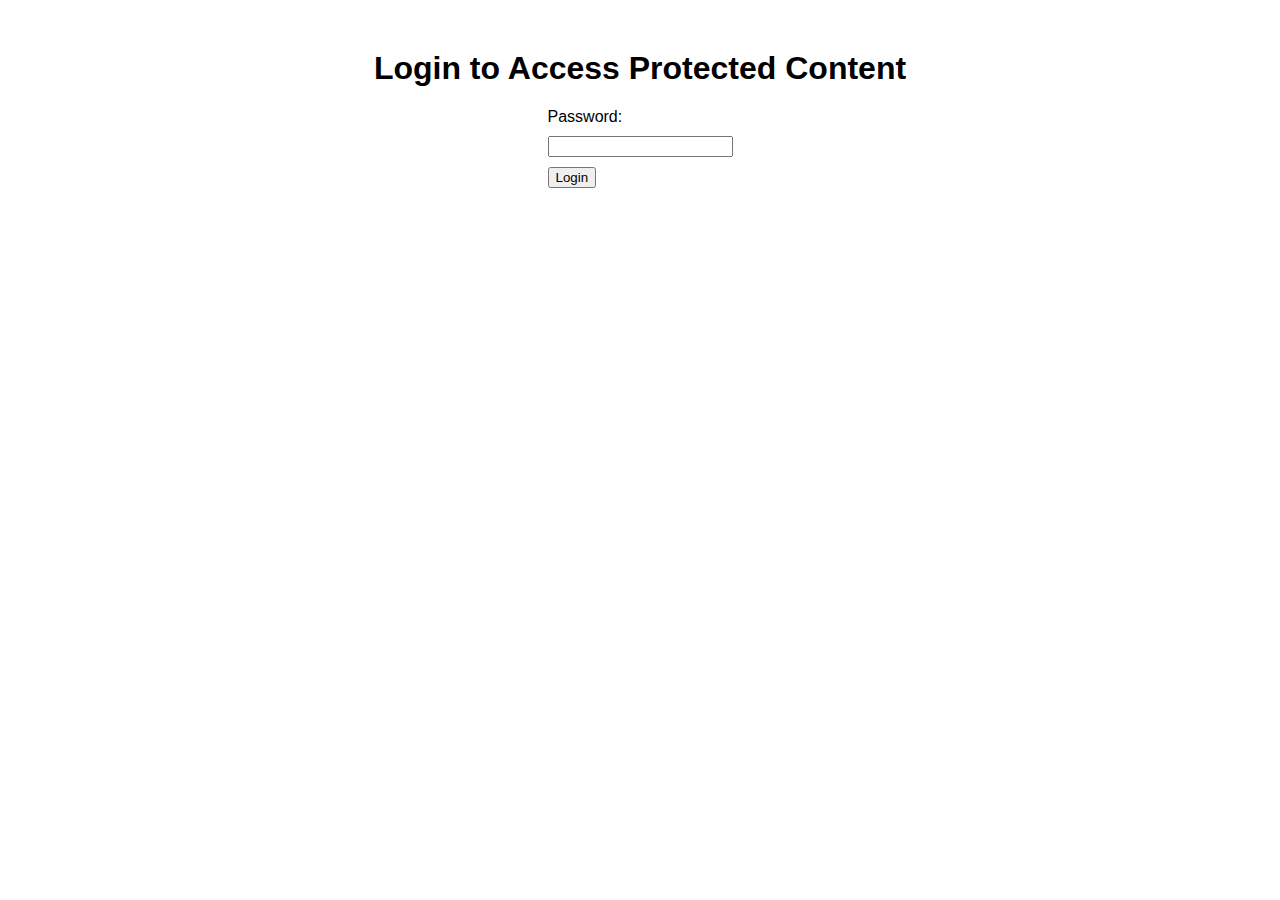
<file: index.html>
<!DOCTYPE html>
<html lang="en">
<head>
    <meta charset="UTF-8">
    <meta name="viewport" content="width=device-width, initial-scale=1.0">
    <title>Login - Protected Website</title>
    <link rel="stylesheet" href="styles.css">
</head>
<body>
    <h1>Login to Access Protected Content</h1>
    <form id="login-form">
        <label for="password">Password:</label>
        <input type="password" id="password" required>
        <button type="submit">Login</button>
    </form>
    <script src="script.js"></script>
</body>
</html>
</file>
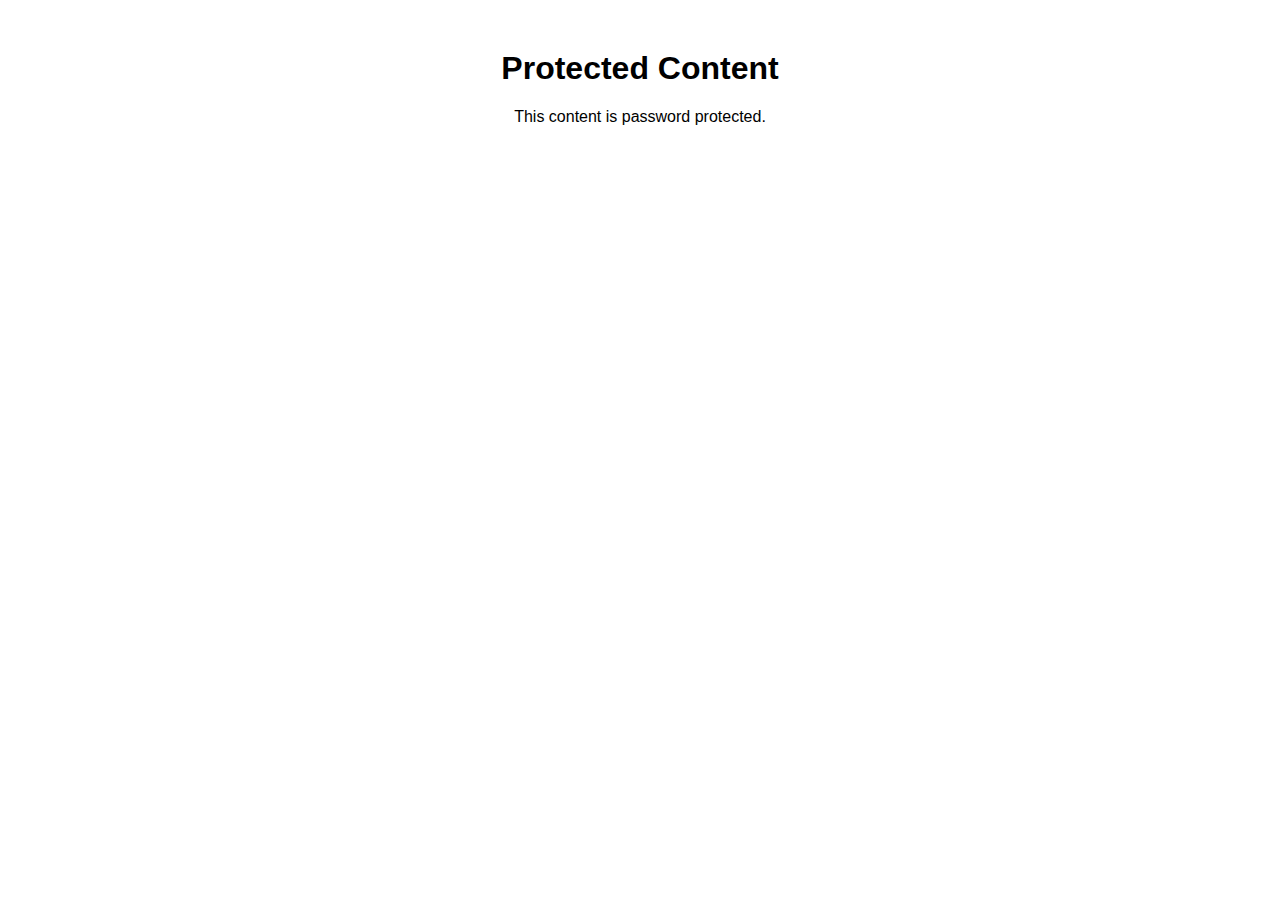
<file: protected.html>
<!DOCTYPE html>
<html lang="en">
<head>
    <meta charset="UTF-8">
    <meta name="viewport" content="width=device-width, initial-scale=1.0">
    <title>Protected Content</title>
    <link rel="stylesheet" href="styles.css">
</head>
<body>
    <h1>Protected Content</h1>
    <p>This content is password protected.</p>
</body>
</html>
</file>
<file: styles.css>
body {
    font-family: Arial, sans-serif;
    text-align: center;
    margin: 50px;
}

form {
    display: inline-block;
    text-align: left;
}

label, input {
    display: block;
    margin-bottom: 10px;
}

button {
    display: block;
}
</file>
